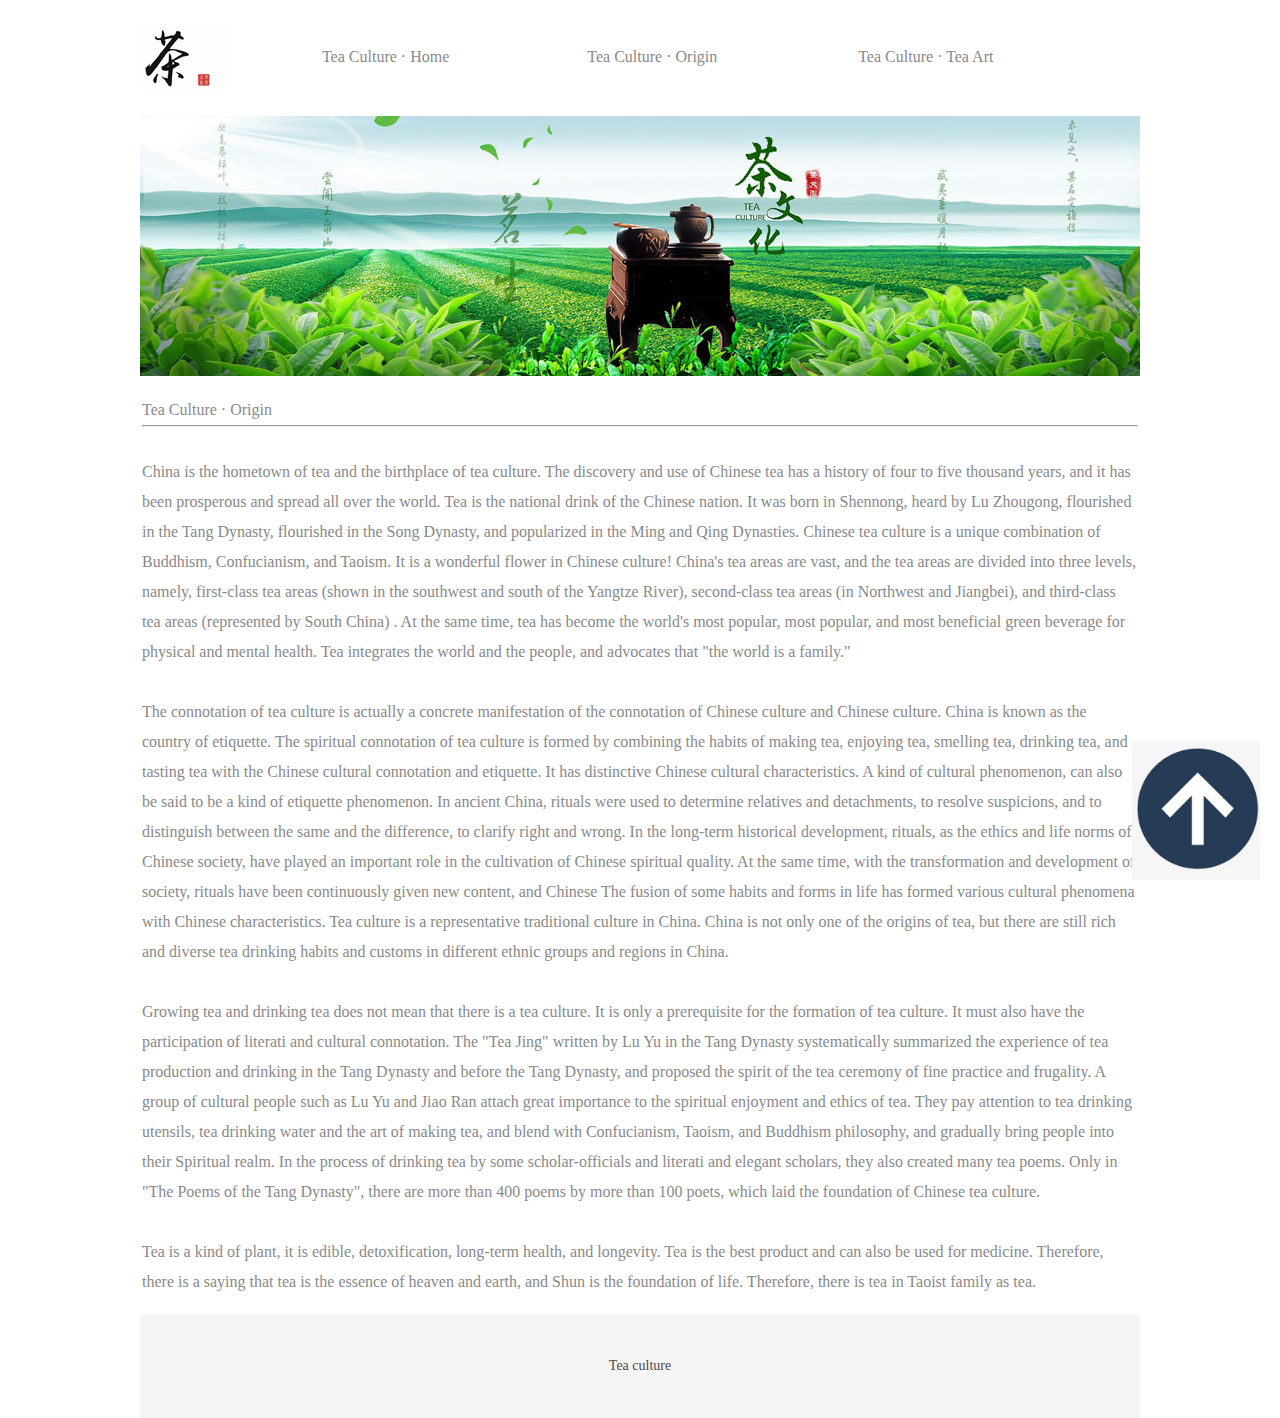
<file: qiyuan.html>
<!DOCTYPE html PUBLIC "-//W3C//DTD XHTML 1.0 Transitional//EN" "http://www.w3.org/TR/xhtml1/DTD/xhtml1-transitional.dtd">
<html xmlns="http://www.w3.org/1999/xhtml">
<head>
<meta http-equiv="Content-Type" content="text/html; charset=utf-8" />
<title>Tea Culture · Origin</title>
<link href="css.css" rel="stylesheet" type="text/css" />
<meta name="viewport" content="width=device-width， initial-scale=1" />
</head>
<body>
<table width="1000" height="110" border="0" id="nav">
  <tr>
    <td><img src="image/logo.jpg" width="86" height="65" /></td>
    <td><a href="index.html">Tea Culture · Home</a></td>
    <td><a href="qiyuan.html">Tea Culture · Origin</a></td>
    <td><a href="chayi.html">Tea Culture · Tea Art</a></td>
  </tr>
</table>
<table width="1000"  height="260" border="0" id="bg">
  <tr>
    <td><img src="image/qiyuan.jpg" width="1000" height="260" border="0" /></td>
  </tr>
</table>
<table width="1000"  border="0" id="cha">
    <tr>
    <td>Tea Culture · Origin<hr><br>
	<p>China is the hometown of tea and the birthplace of tea culture. The discovery and use of Chinese tea has a history of four to five thousand years, and it has been prosperous and spread all over the world. Tea is the national drink of the Chinese nation. It was born in Shennong, heard by Lu Zhougong, flourished in the Tang Dynasty, flourished in the Song Dynasty, and popularized in the Ming and Qing Dynasties. Chinese tea culture is a unique combination of Buddhism, Confucianism, and Taoism. It is a wonderful flower in Chinese culture! China's tea areas are vast, and the tea areas are divided into three levels, namely, first-class tea areas (shown in the southwest and south of the Yangtze River), second-class tea areas (in Northwest and Jiangbei), and third-class tea areas (represented by South China) . At the same time, tea has become the world's most popular, most popular, and most beneficial green beverage for physical and mental health. Tea integrates the world and the people, and advocates that "the world is a family."</p><br>
	<p>The connotation of tea culture is actually a concrete manifestation of the connotation of Chinese culture and Chinese culture. China is known as the country of etiquette. The spiritual connotation of tea culture is formed by combining the habits of making tea, enjoying tea, smelling tea, drinking tea, and tasting tea with the Chinese cultural connotation and etiquette. It has distinctive Chinese cultural characteristics. A kind of cultural phenomenon, can also be said to be a kind of etiquette phenomenon. In ancient China, rituals were used to determine relatives and detachments, to resolve suspicions, and to distinguish between the same and the difference, to clarify right and wrong. In the long-term historical development, rituals, as the ethics and life norms of Chinese society, have played an important role in the cultivation of Chinese spiritual quality. At the same time, with the transformation and development of society, rituals have been continuously given new content, and Chinese The fusion of some habits and forms in life has formed various cultural phenomena with Chinese characteristics. Tea culture is a representative traditional culture in China. China is not only one of the origins of tea, but there are still rich and diverse tea drinking habits and customs in different ethnic groups and regions in China.</p><br>
	<p>Growing tea and drinking tea does not mean that there is a tea culture. It is only a prerequisite for the formation of tea culture. It must also have the participation of literati and cultural connotation. The "Tea Jing" written by Lu Yu in the Tang Dynasty systematically summarized the experience of tea production and drinking in the Tang Dynasty and before the Tang Dynasty, and proposed the spirit of the tea ceremony of fine practice and frugality. A group of cultural people such as Lu Yu and Jiao Ran attach great importance to the spiritual enjoyment and ethics of tea. They pay attention to tea drinking utensils, tea drinking water and the art of making tea, and blend with Confucianism, Taoism, and Buddhism philosophy, and gradually bring people into their Spiritual realm. In the process of drinking tea by some scholar-officials and literati and elegant scholars, they also created many tea poems. Only in "The Poems of the Tang Dynasty", there are more than 400 poems by more than 100 poets, which laid the foundation of Chinese tea culture.</p><br>
	<p>Tea is a kind of plant, it is edible, detoxification, long-term health, and longevity. Tea is the best product and can also be used for medicine. Therefore, there is a saying that tea is the essence of heaven and earth, and Shun is the foundation of life. Therefore, there is tea in Taoist family as tea.</p>
	</td>
  </tr>
</table>
<table width="1000"  border="0" id="foot">
    <tr>
    <td >   Tea culture </td>
  </tr>
</table>
<a href="#top" style=" position:fixed; right:20px; bottom:20px;"><img src="image/dingbu.png"></a>
</body>
</html>
</file>
<file: css.css>
@charset "utf-8";
/* CSS Document */
*{margin:0; padding:0; list-style-type:none;}
body{font-size:16px; font-family:"微软雅黑";}
a img{border:none;}
.clear{clear:both;}
#nav{
	margin:0 auto;
	line-height: 110px;
	color:#898989;
}
#nav a{
    text-decoration:none;
	color:#898989;
}
#nav a:hover{
 color:#000;
}
#bg{
	margin:0 auto;
}
#cha{
	margin:0 auto;
	line-height: 30px;
	color:#898989;
	margin-top: 15px;		
}
#cha a{
    text-decoration:none;
	color:#898989;
}
#cha a:hover{
 color:#000;
}
#cha a{
            float:left;
            margin-left:20px;
             transition-duration: 0.5s; //停留时间显示
            width:200px;
            height:200px;
        }
#cha a:hover{
            -webkit-box-shadow: #000 0px 10px 10px;
            -moz-box-shadow: #000 0px 10px 10px;
            box-shadow: #000 0px 10px 10px;  }
#ming{
	margin:0 auto;
	line-height: 30px;
	color:#898989;
	margin-top: 15px;		
}
#ming a{
    text-decoration:none;
	color:#898989;
}
#ming a:hover{
 color:#000;
}
#foot{
	font-size:14px;
	margin:0 auto;
	line-height:100px;
	color:#4c4948;
	margin-top: 15px;
	background-color: #f4f4f4;	
}#foot tr td {
	text-align: center;
}
</file>
